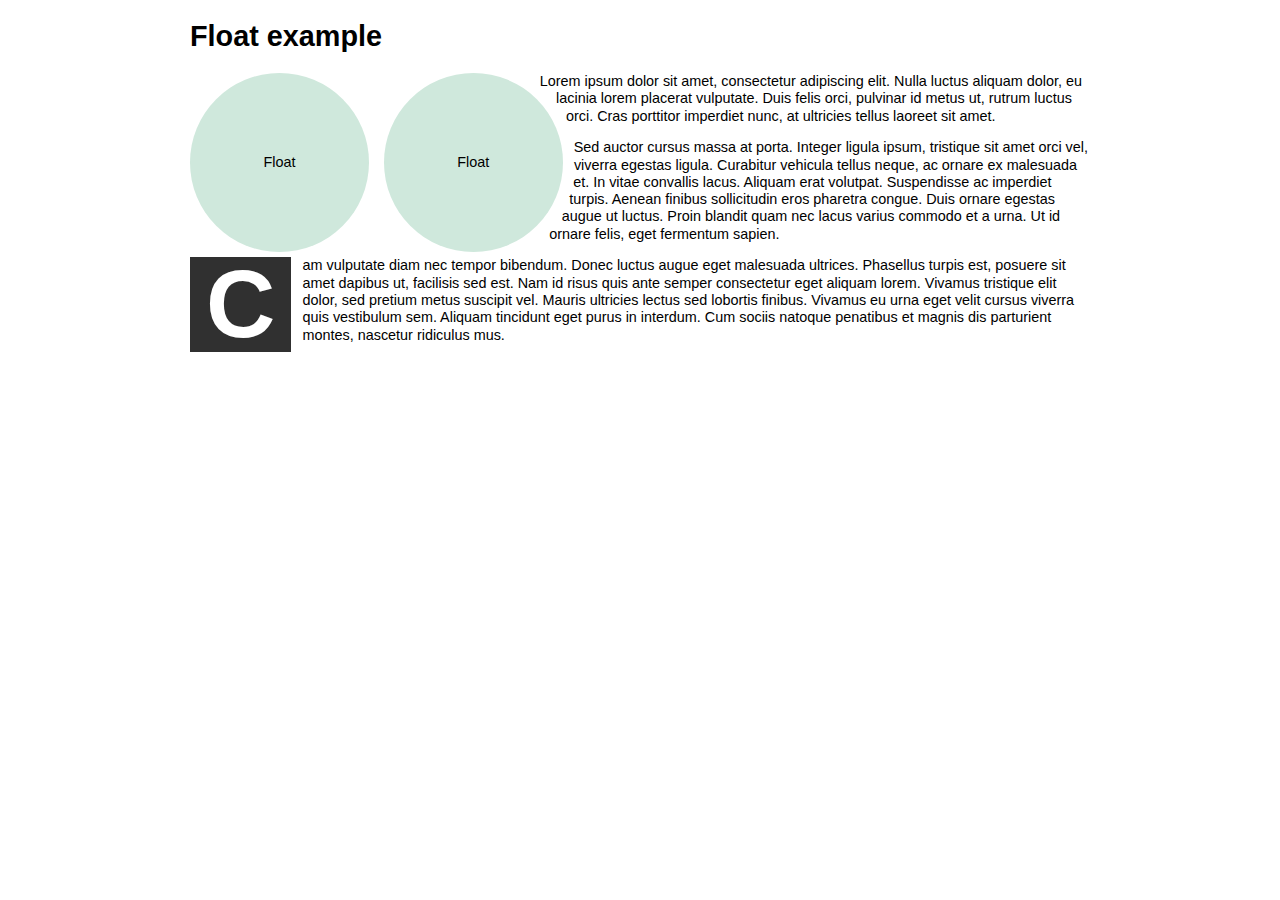
<file: float-property/index.html>
<!DOCTYPE html>
<html lang="en">
	<head>
		<meta charset="UTF-8" />
		<meta name="viewport" content="width=device-width, initial-scale=1.0" />
		<link rel="stylesheet" href="./style.css" />
		<title>Float Property</title>
	</head>
	<body>
		<h1>Float example</h1>

		<div class="box">Float</div>
		<div class="box1">Float</div>

		<p>
			Lorem ipsum dolor sit amet, consectetur adipiscing elit. Nulla luctus aliquam dolor, eu
			lacinia lorem placerat vulputate. Duis felis orci, pulvinar id metus ut, rutrum luctus
			orci. Cras porttitor imperdiet nunc, at ultricies tellus laoreet sit amet.
		</p>

		<p>
			Sed auctor cursus massa at porta. Integer ligula ipsum, tristique sit amet orci vel,
			viverra egestas ligula. Curabitur vehicula tellus neque, ac ornare ex malesuada et. In
			vitae convallis lacus. Aliquam erat volutpat. Suspendisse ac imperdiet turpis. Aenean
			finibus sollicitudin eros pharetra congue. Duis ornare egestas augue ut luctus. Proin
			blandit quam nec lacus varius commodo et a urna. Ut id ornare felis, eget fermentum
			sapien.
		</p>

		<p class="last-p">
			Cam vulputate diam nec tempor bibendum. Donec luctus augue eget malesuada ultrices.
			Phasellus turpis est, posuere sit amet dapibus ut, facilisis sed est. Nam id risus quis
			ante semper consectetur eget aliquam lorem. Vivamus tristique elit dolor, sed pretium
			metus suscipit vel. Mauris ultricies lectus sed lobortis finibus. Vivamus eu urna eget
			velit cursus viverra quis vestibulum sem. Aliquam tincidunt eget purus in interdum. Cum
			sociis natoque penatibus et magnis dis parturient montes, nascetur ridiculus mus.
		</p>
	</body>
</html>
</file>
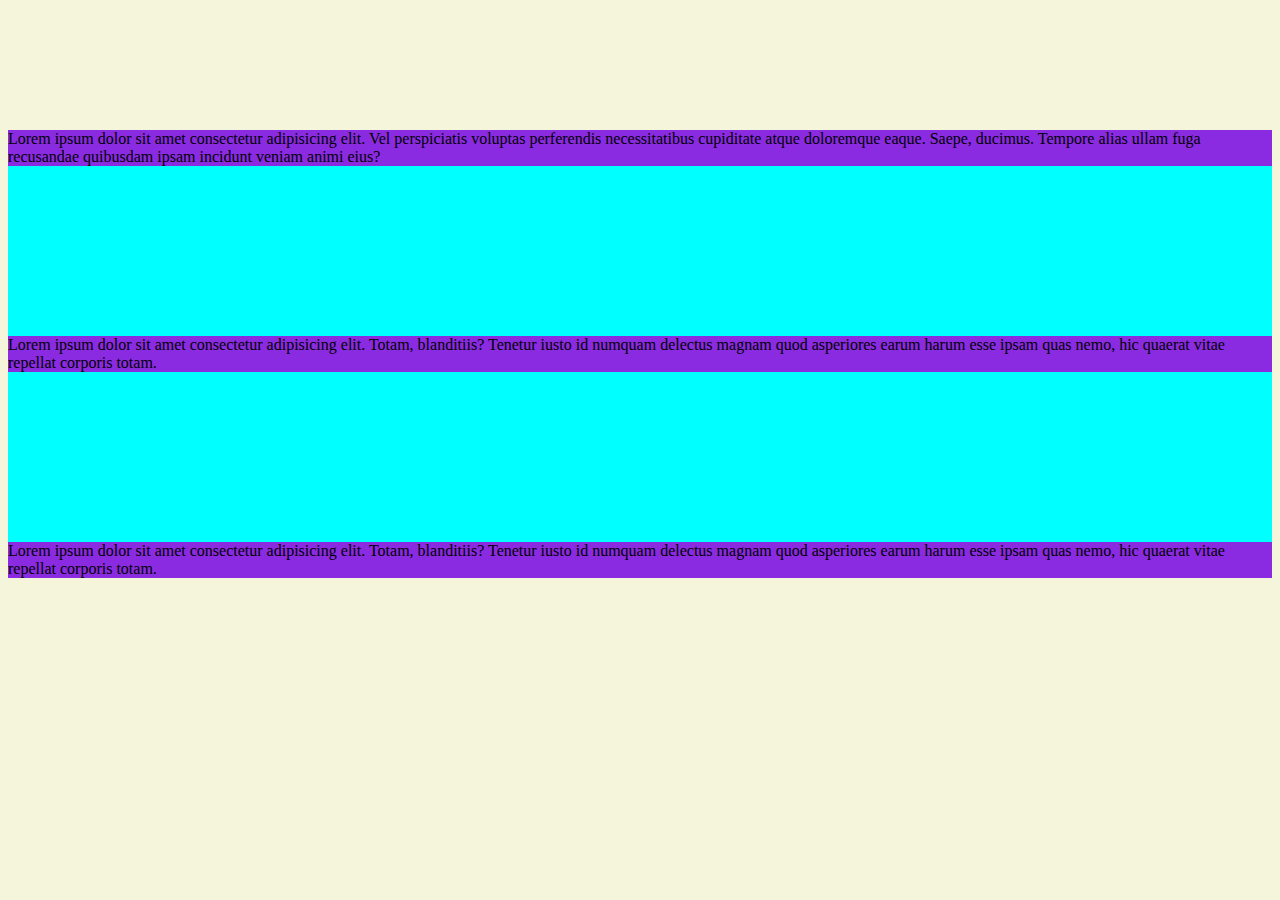
<file: margin-collapse/index.html>
<!DOCTYPE html>
<html lang="en">
	<head>
		<meta charset="UTF-8" />
		<meta name="viewport" content="width=device-width, initial-scale=1.0" />
		<title>Document</title>
		<style>
			body {
				background-color: beige;
			}
			#container {
				background-color: aqua;
				margin: 0;
				> p {
					background-color: blueviolet;
					margin: 130px 0 170px 0;
				}
			}
		</style>
	</head>
	<body> 
		<section id="container">
			<p>
				Lorem ipsum dolor sit amet consectetur adipisicing elit. Vel perspiciatis voluptas
				perferendis necessitatibus cupiditate atque doloremque eaque. Saepe, ducimus. Tempore
				alias ullam fuga recusandae quibusdam ipsam incidunt veniam animi eius?
			</p>
			<p>
				Lorem ipsum dolor sit amet consectetur adipisicing elit. Totam, blanditiis? Tenetur
				iusto id numquam delectus magnam quod asperiores earum harum esse ipsam quas nemo, hic
				quaerat vitae repellat corporis totam.
			</p>
			<p>
				Lorem ipsum dolor sit amet consectetur adipisicing elit. Totam, blanditiis? Tenetur
				iusto id numquam delectus magnam quod asperiores earum harum esse ipsam quas nemo, hic
				quaerat vitae repellat corporis totam.
			</p>
		</section>
		<script>
			const container = document.getElementById('container');
			console.log('container height: ', container.offsetHeight);
		</script>
	</body>
</html>
</file>
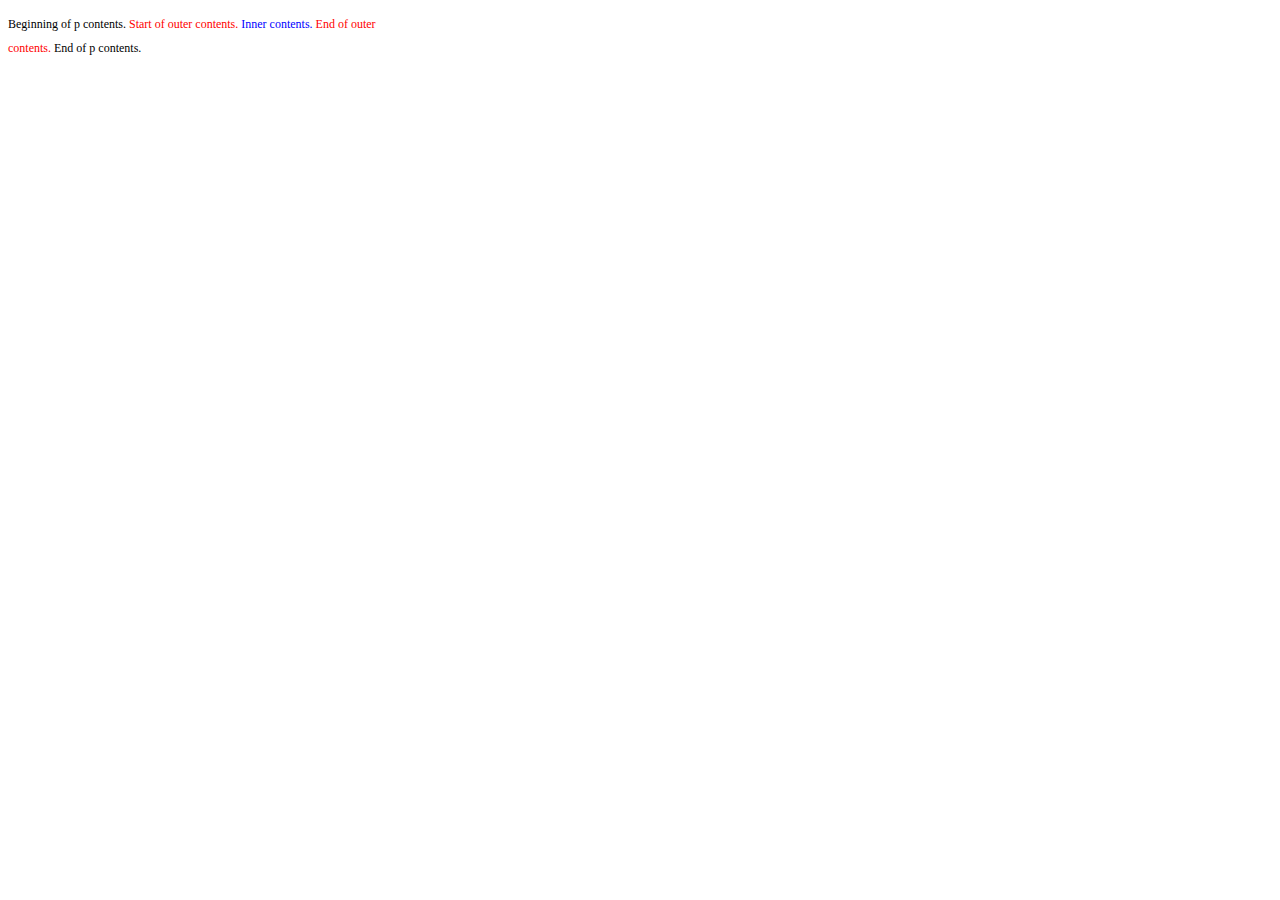
<file: position-property/index.html>
<!DOCTYPE html>
<html>
	<head>
		<title>Comparison of positioning schemes</title>
		<style>
			body {
				display: block;
				font-size: 12px;
				line-height: 200%;
				width: 400px;
				height: 400px;
			}
			p {
				display: block;
			}
			span {
				display: inline;
			}
			#outer {
				color: red;
			}
			#inner {
				color: blue;
			}
		</style>
	</head>
	<body>
		<p>
			Beginning of p contents.
			<span id="outer">
				Start of outer contents.
				<span id="inner"> Inner contents.</span>
				End of outer contents.</span
			>
			End of p contents.
		</p>
	</body>
</html>
</file>
<file: float-property/style.css>
body {
  width: 90%;
  max-width: 900px;
  margin: 0 auto;
  font:
    0.9em/1.2 Arial,
    Helvetica,
    sans-serif;
}

.box {
	border-radius: 50%;
  float: left;
  margin-right: 15px;
  width: 150px;
  height: 150px; 
  background-color: rgb(207 232 220);
  padding: 1em;
	shape-outside: circle(50%);
	display: flex;
	justify-content: center;
	align-items: center; 
}

.box1 {
	border-radius: 50%;
  float: left;
  margin-right: 15px;
  width: 150px;
  height: 150px; 
  background-color: rgb(207 232 220);
  padding: 1em;
	shape-outside: circle(50%);
	display: flex;
	justify-content: center;
	align-items: center; 
}


.last-p::first-letter{
  font-family: "Source Sans Pro", Arial, Helvetica, sans-serif;
  color: white;
  font-size: 6rem;
  font-weight: bold;
  float: left; 
  margin-right: 0.7rem; 
  padding: 1rem;
  line-height: 0.65;
  background: #303030;
}
</file>
